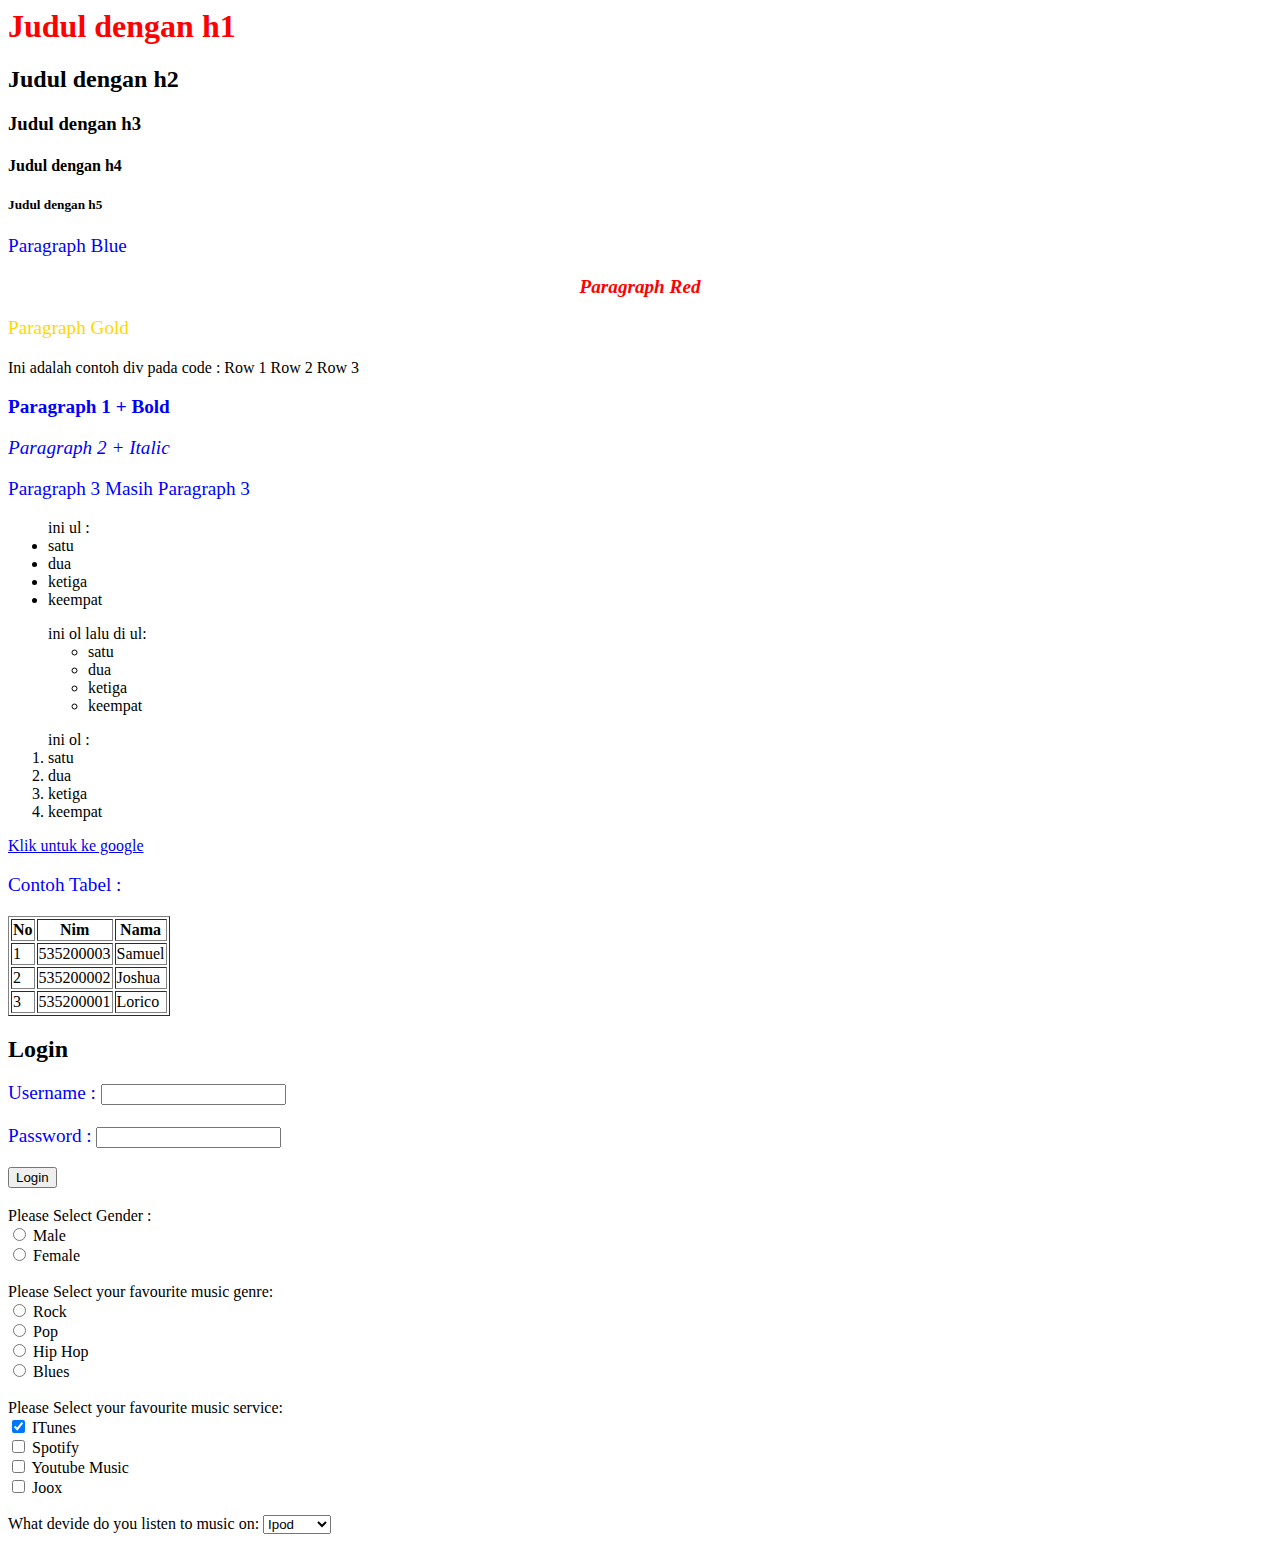
<file: index.html>
<html>
    <head>
        <title>Index</title>
        <link href="style.css" rel="stylesheet">
        <style>
            p {
                color : blue;
                font-size: larger;
            }
            /*Class Selector*/
            .konten {
                color : red;
                font-weight: bold;
                font-style: italic;
                font-stretch: expanded;
                text-align:center;
            }
            /*Id Selector*/
            #deskripsi {
                color: gold;
                font-family: 'Times New Roman', serif, sans-serif;
            }
        </style>
    </head>
    <body>
        <h1>Judul dengan h1</h1>
        <h2>Judul dengan h2</h2>
        <h3>Judul dengan h3</h3>
        <h4>Judul dengan h4</h4>
        <h5>Judul dengan h5</h5>
        <p>Paragraph Blue</p>
        <p class="konten">Paragraph Red</p>
        <p id="deskripsi">Paragraph Gold</p>
        <div>
            Ini adalah contoh div pada code :
            Row 1
            Row 2
            Row 3
        </div>
        <p><b>Paragraph 1 + Bold</b></p>
        <p><i>Paragraph 2 + Italic</i></p>
        <p>
        Paragraph 3
        Masih Paragraph 3
        </p>
        <ul>
        ini ul :
            <li>satu</li>
            <li>dua</li>
            <li>ketiga</li>
            <li>keempat</li>
        </ul>
        <ol>
        ini ol lalu di ul:
            <ul>
                <li>satu</li>
                <li>dua</li>
                <li>ketiga</li>
                <li>keempat</li>
            </ul>
        </ol>
        <ol>
        ini ol :
            <li>satu</li>
            <li>dua</li>
            <li>ketiga</li>
            <li>keempat</li>
        </ol>
        <a href="https://www.google.com/">Klik untuk ke google</a>
        <p>Contoh Tabel :</p>
        <table border="1">
            <tr>
                <th>No</th>
                <th>Nim</th>
                <th>Nama</th>
            </tr>
            <tr>
                <td>1</td>
                <td>535200003</td>
                <td>Samuel</td>
            </tr>
            <tr>
                <td>2</td>
                <td>535200002</td>
                <td>Joshua</td>
            </tr>
            <tr>
                <td>3</td>
                <td>535200001</td>
                <td>Lorico</td>
            </tr>
        </table>
        <h2>Login</h2>
        <form>
            <p>Username : <input type="text"/></p>
            <p>Password : <input type="password"/></p>
            <p><input type="submit" value="Login"/></p>
        </form>
        <form>
            Please Select Gender :
            <br>
            <input type="radio" name="Gender"> Male
            <br>
            <input type="radio" name="Gender"> Female
            
            <br>
            <br>

            Please Select your favourite music genre:
            <br>
            <input type="radio" name="Genre"> Rock
            <br>
            <input type="radio" name="Genre"> Pop
            <br>
            <input type="radio" name="Genre"> Hip Hop
            <br>
            <input type="radio" name="Genre"> Blues

            <br>
            <br>

            Please Select your favourite music service:
            <br>
            <input type="checkbox" checked> ITunes
            <br>
            <input type="checkbox" > Spotify
            <br>
            <input type="checkbox" > Youtube Music
            <br>
            <input type="checkbox" > Joox
            
            <br>
            <br>

            What devide do you listen to music on:
            <select>
                <option>Ipod</option>
                <option>Radio</option>
                <option>Tv</option>
                <option>Android</option>
                <option>Laptop</option>
            </select>
        </form>
    </body>
</html>
</file>
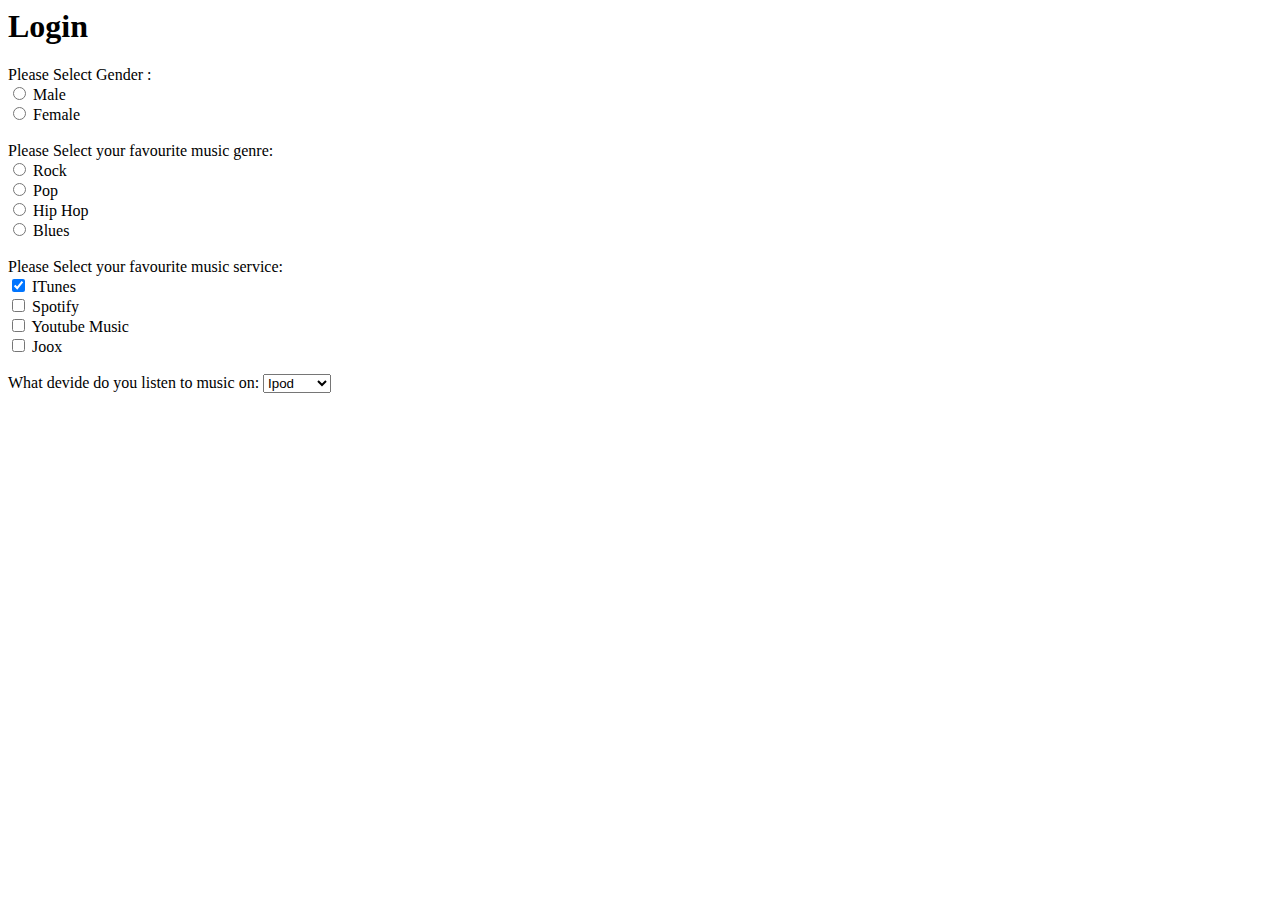
<file: Choice.html>
<html>
    <head>
        <title>Choice</title>
    </head>
    <body>
        <h1>Login</h1>

        <form>
            Please Select Gender :
            <br>
            <input type="radio" name="Gender"> Male
            <br>
            <input type="radio" name="Gender"> Female
            
            <br>
            <br>

            Please Select your favourite music genre:
            <br>
            <input type="radio" name="Genre"> Rock
            <br>
            <input type="radio" name="Genre"> Pop
            <br>
            <input type="radio" name="Genre"> Hip Hop
            <br>
            <input type="radio" name="Genre"> Blues

            <br>
            <br>

            Please Select your favourite music service:
            <br>
            <input type="checkbox" checked> ITunes
            <br>
            <input type="checkbox" > Spotify
            <br>
            <input type="checkbox" > Youtube Music
            <br>
            <input type="checkbox" > Joox
            
            <br>
            <br>

            What devide do you listen to music on:
            <select>
                <option>Ipod</option>
                <option>Radio</option>
                <option>Tv</option>
                <option>Android</option>
            </select>
        </form>
    </body>
</html>
</file>
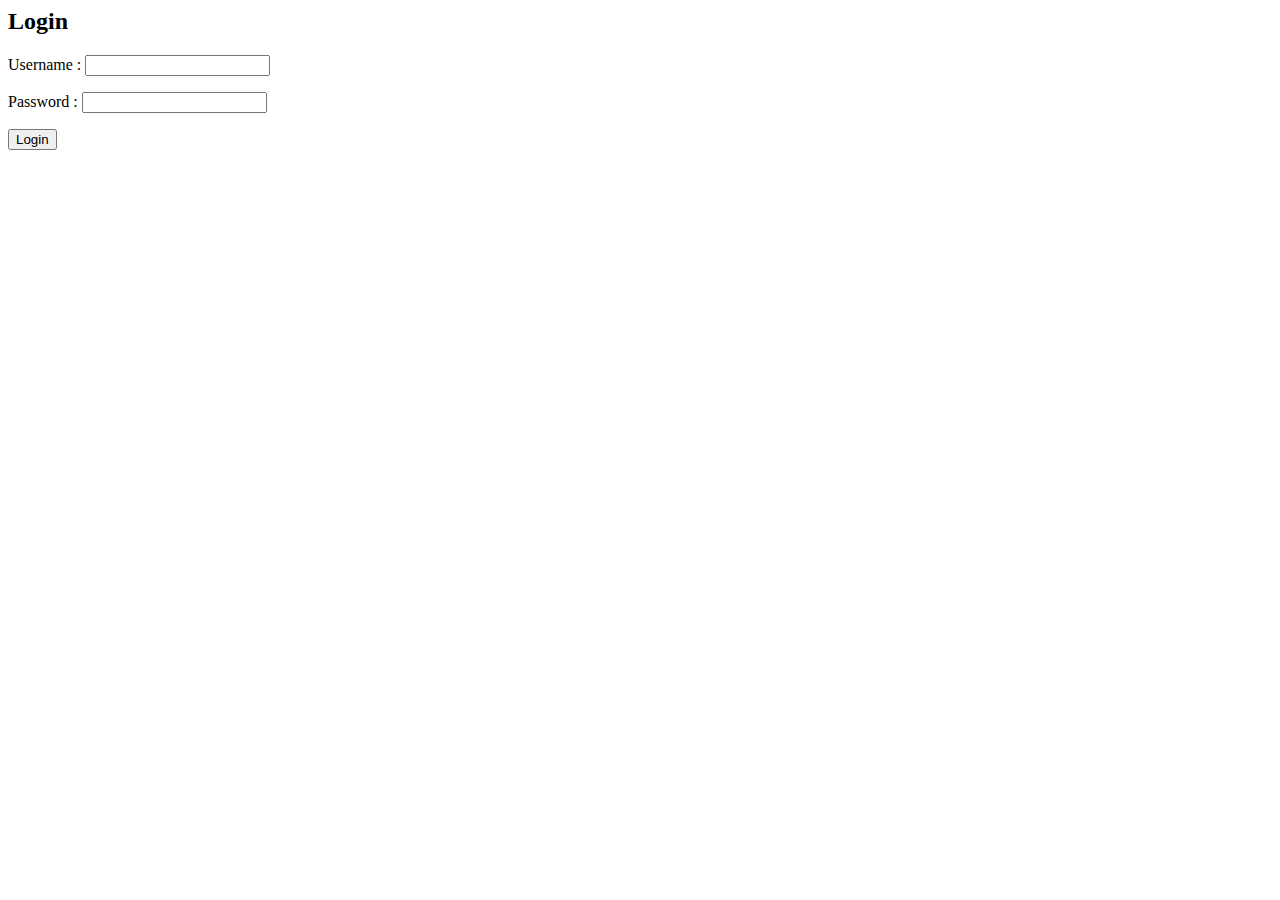
<file: Form.html>
<html>
<head>
    <title>Login</title>
</head>
<body>
    <h2>Login</h2>
    <form>
        <p>Username : <input type="text"/></p>
        <p>Password : <input type="password"/></p>
        <p><input type="submit" value="Login"/></p>
    </form>
</body>
</html>
</file>
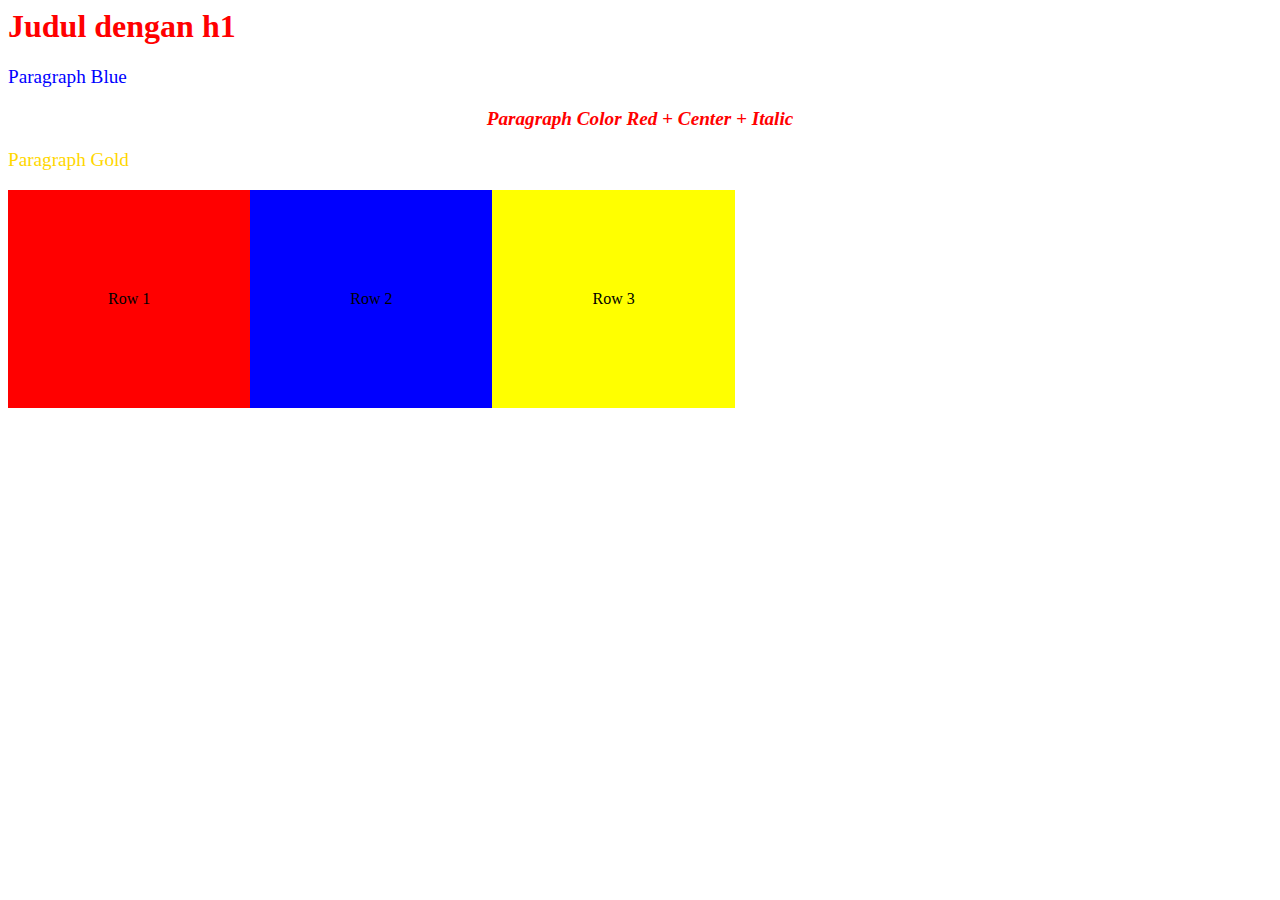
<file: index2.html>
<html>
    <head>
        <title>Minggu Kedua</title>
        <link href="style.css" rel="stylesheet">
        <style>
            p {
                color : blue;
                font-size: larger;
            }
            /*Class Selector*/
            .konten {
                color : red;
                font-weight: bold;
                font-style: italic;
                font-stretch: expanded;
                text-align:center;
            }
            /*Id Selector*/
            #deskripsi {
                color: gold;
                font-family: 'Times New Roman', serif, sans-serif;
            }
            div {
                float: left;
                margin-top: auto;
                margin-bottom: auto;
                padding: 100px;
            }
            .div1 {
                background: red;
            }
            .div2 {
                background: blue;
            }
            .div3 {
                background: yellow;
            }
        </style>
    </head>
    <body>
        <h1>Judul dengan h1</h1>
        <p>Paragraph Blue</p>
        <p class="konten">Paragraph Color Red + Center + Italic</p>
        <p id="deskripsi">Paragraph Gold</p>
        <div class="div1">
            Row 1
        </div>
        <div class="div2">
            Row 2
        </div>
        <div class="div3">
            Row 3
        </div>
    </body>
</html>
</file>
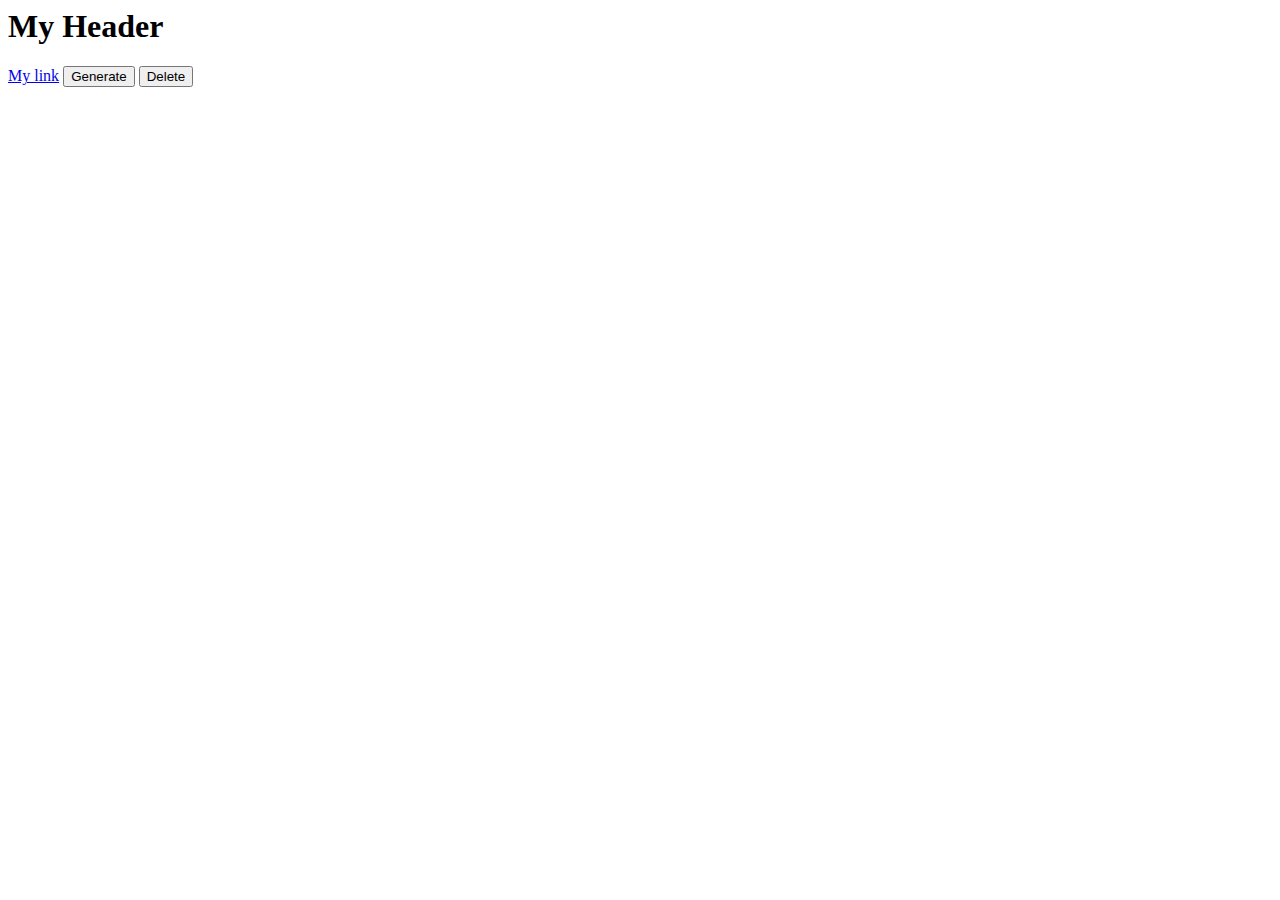
<file: index4(2).html>
<html>
    <head>
        <title>My Title</title>
        <style>
            .ilangin {
                list-style: none;
            }
        </style>
    </head>
    <body>
        <h1>My Header</h1>
        <a href="#">My link</a>
        <button onclick="generate()">Generate</button>
        <button onclick="remove()">Delete</button>
        <ul id="list" class="ilangin"></ul>

        <script>
            function generate() {
                const p = document.createElement('p');
                p.innerHTML = "Lorem Ipsum";

                document.body.appendChild(p);
            }

            var i = 0;
            function generate() {
                i += 1;

                const li = document.createElement('li');
                li.innerHTML = `Contoh ke-${i}`;

                document.getElementById('list').appendChild(li);
            }

            function remove() {
                if (i>0){
                    i -= 1;

                    const ul = document.getElementById('list');
                    ul.removeChild(ul.lastElementChild);
                }
            }
        </script>
    </body>
</html>
</file>
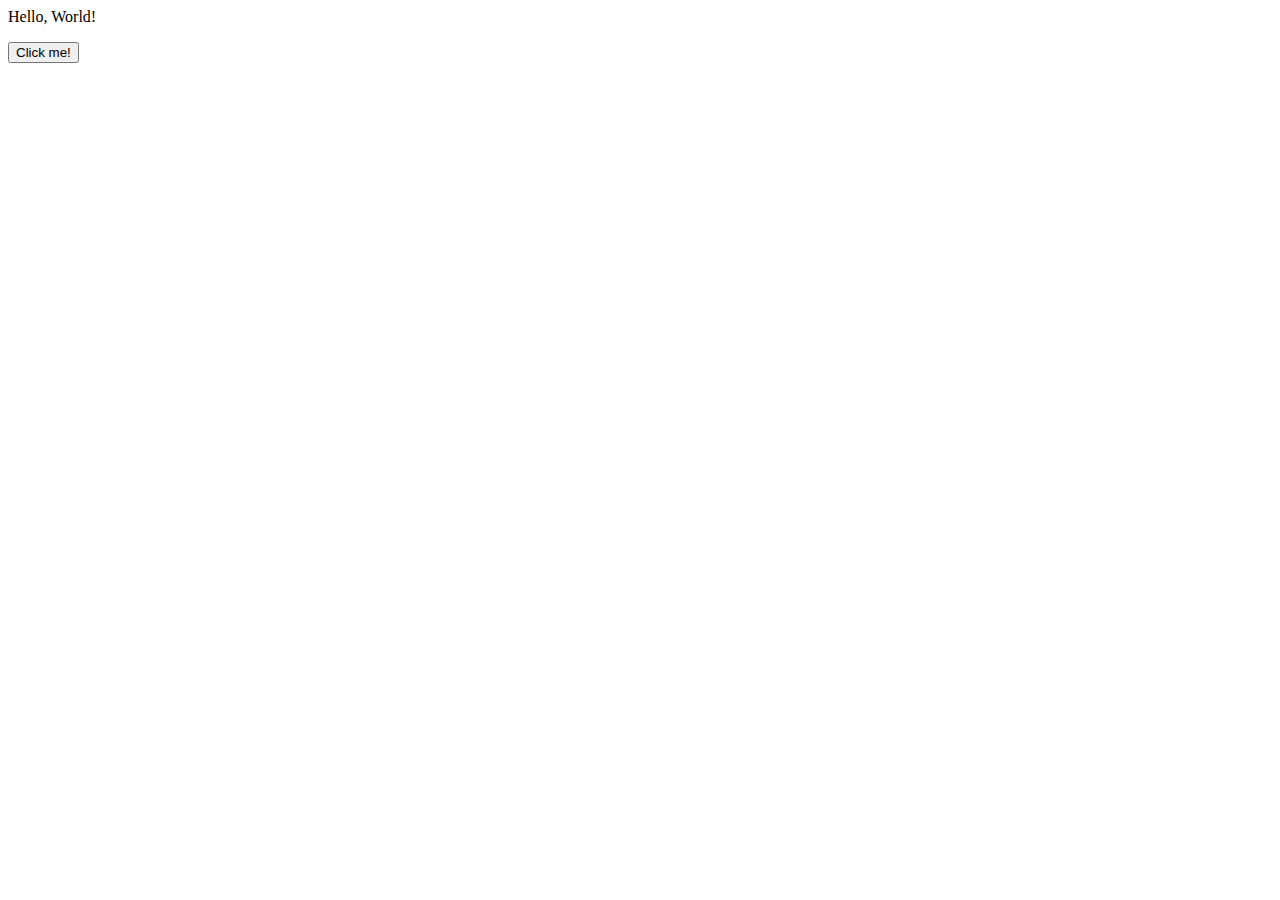
<file: index4.html>
<html>
    <head>
        <title>Belajar Javascript</title>
        <style>
            .red {color: red;}
            .green {color: green;}
        </style>
    </head>
    <body>
        <p id="info">Hello, World!</p>
        <button onclick="showAlert()">Click me!</button>

        <script>
            function showAlert() {
                alert('I Have Been Clicked');

                /*Deklarasi id dengan memakai "var"*/
                var info = document.getElementById('info');

                info.innerHTML = "the button has been clicked";
                info.style.fontWeight = "800";
                info.className = "green";
                
                /*Lengkap cara penulisannya*/
                document.getElementById('info').innerHTML = "the button has been clicked";
                document.getElementById('info').style.fontWeight = "800";
                document.getElementById('info').className = "green";

                /*Unutk ngetest jika ada yg salah codenya*/
                console.log('test test test');

                /*Const arr*/
                const arr = ['a', 'b', 'c', ' d', 'e'];

                for (var i = 0; i < arr.length; i+=1) {
                    console.log(arr[1]);
                }

                /*3 Arr ini sama saja hanya beda penulisan*/
                arr.forEach(outputArr);
                arr.forEach(function (a) {
                    console.log(a);
                });
                arr.forEach((a) => console.log(a));

                /*Dictionary*/
                var person = {
                    email: "mb@email.com",
                    name: "john doe",
                    nim: "535200001"
                };

                console.log(person);
                person.validate();

                console.log(person.email);
                console.log(person.name);
                console.log(person.nim);
            }

            function outputArr(a) {
                console.log(a);
            }
        </script>
    </body>
</html>
</file>
<file: style.css>
p {
    color : blue
}
h1 {
    color :red
}
</file>
